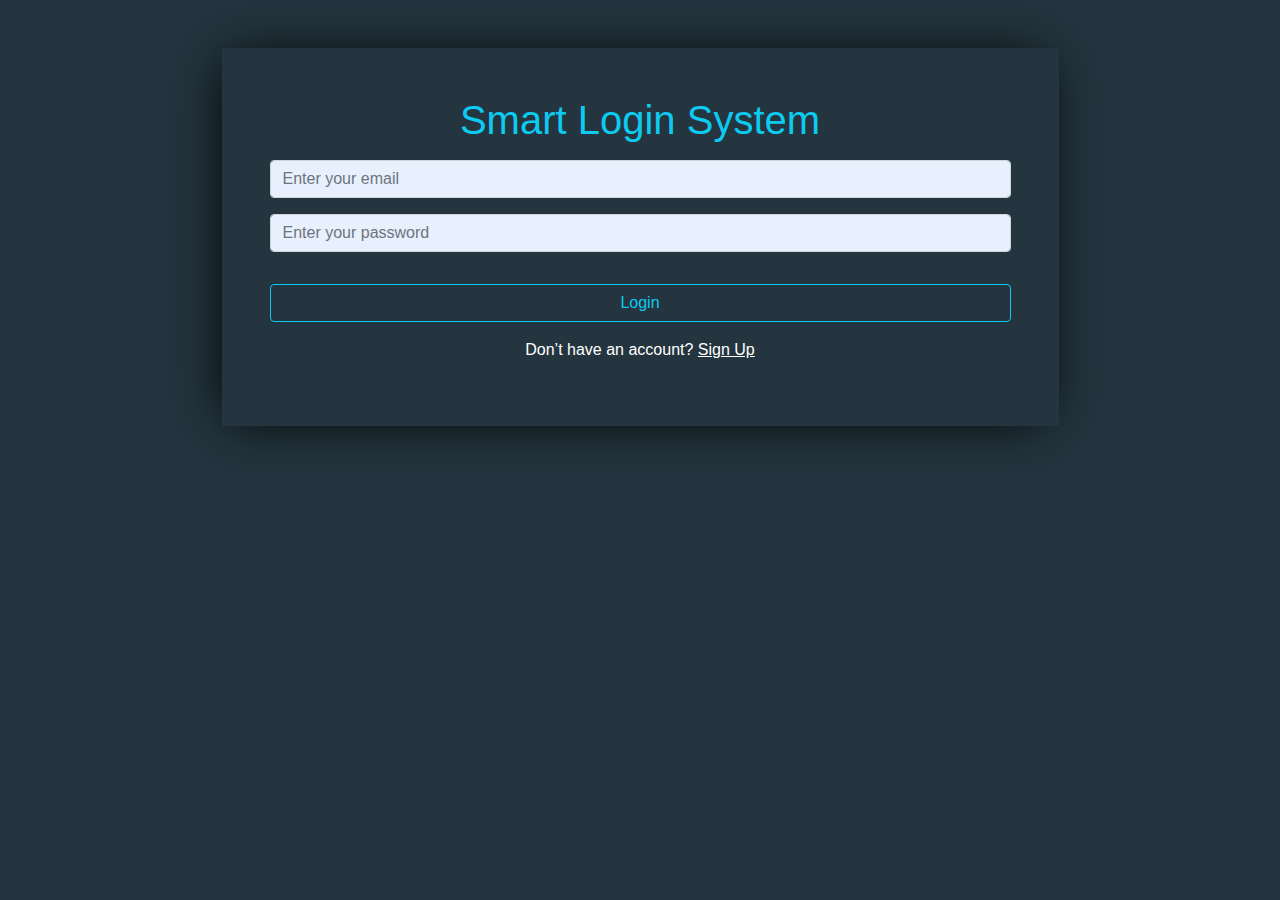
<file: index.html>
<html>
<head>

    <link rel="stylesheet" href="CSS/bootstrap.min.css">
    <link rel="stylesheet" href="CSS/all.min.css">
    <link rel="stylesheet" href="CSS/style.css">



</head>

<body>


    
    <div class=" container my-5">
        <div class=" formUser w-75 m-auto text-center p-5">
            <h1 class=" text-info">Smart Login System</h1>
            <input id="signinEmail" class=" form-control my-3" type=" email" placeholder="Enter your email" type="text">
            <input id="signinPassword" class=" form-control my-3" type="password" placeholder="Enter your password" type="password">
            <p id="flaw"></p>
            <button onclick="Login()" class="btn btn-outline-info w-100 my-3">Login</button>
            <p class="text-white">Don’t have an account? <a class="text-white" href="signup.html">Sign Up</a></p>
        </div>
    </div>












    <script src="js/all.min.js"></script>
    <script src="js/bootstrap.bundle.min.js"></script>
    <script src="js/main.js"></script>
</body>



</html>
</file>
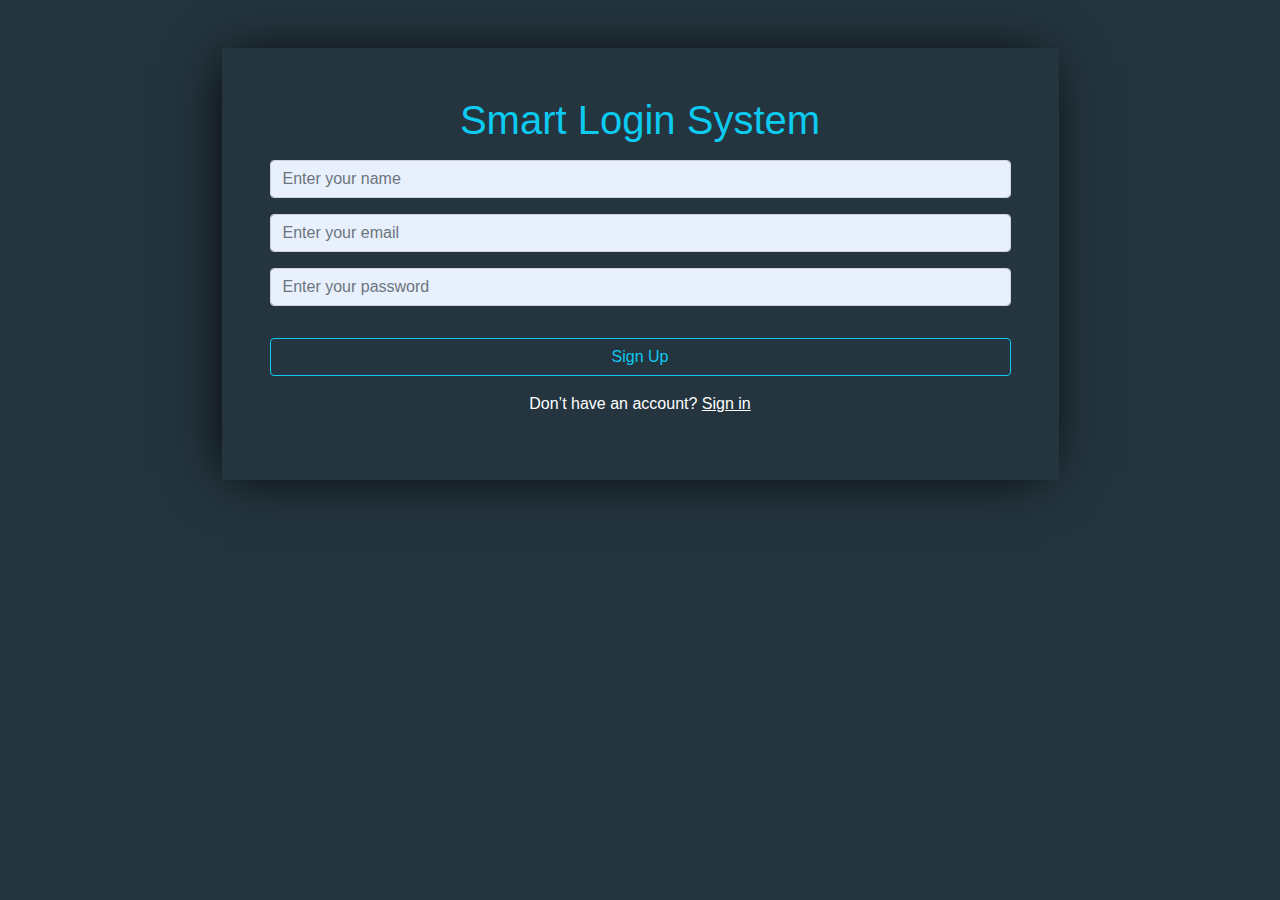
<file: signup.html>
<html>
<head>

    <link rel="stylesheet" href="CSS/bootstrap.min.css">
    <link rel="stylesheet" href="CSS/all.min.css">
    <link rel="stylesheet" href="CSS/style.css">



</head>

<body>



    <div class=" container my-5">
        <div class=" formUser w-75 m-auto text-center p-5">
            <h1 class=" text-info">Smart Login System</h1>
            <input id="signupName" class="form-control my-3" placeholder="Enter your name" type="text">
            <input id="signupEmail" class=" form-control my-3" type="email" placeholder="Enter your email" type="text">
            <input id="signupPassword" class=" form-control my-3" type="password" placeholder="Enter your password" type="password">
            <p id="errorSign"></p>
            <button onclick="SignUp()" class="btn btn-outline-info w-100 my-3">Sign Up</button>
            <p class="text-white">Don’t have an account? <a class="text-white" href="index.html">Sign in</a></p>
        </div>
    </div>

    
    <script src="js/all.min.js"></script>
    <script src="js/bootstrap.bundle.min.js"></script>
    <script src="js/main.js"></script>
</body>



</html>
</file>
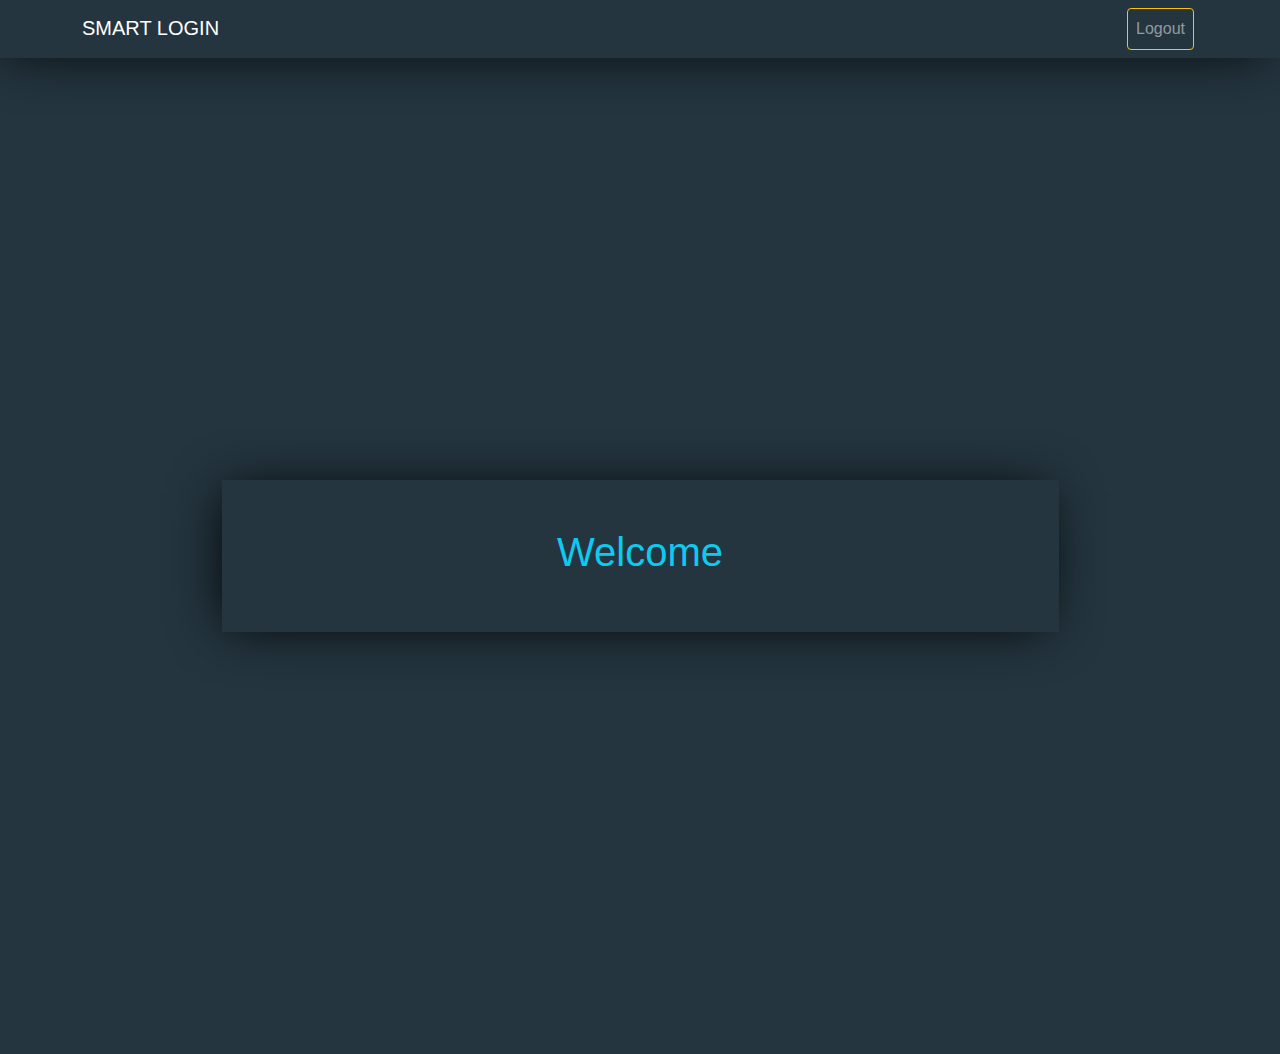
<file: welcom.html>
<html>

<head>

    <link rel="stylesheet" href="CSS/bootstrap.min.css">
    <link rel="stylesheet" href="CSS/all.min.css">
    <link rel="stylesheet" href="CSS/style.css">



</head>

<body>

    <nav class="p-2 textWlcome">
        <div class=" container">
            <div class="d-flex justify-content-between">
                <a class="navbar-brand text-white" href="#">SMART LOGIN</a>
                <ul class="navbar-nav ml-auto">
                    <li class="nav-item  px-1">
                        <a onclick="logout()" class="nav-link btn btn-outline-warning px-2" href="index.html">Logout</a>
                    </li>
                </ul>

            </div>
        </div>

    </nav>


    <div class="container my-5 text-center h-100 d-flex align-items-center">
        <div class="textWlcome m-auto w-75 p-5" >
            <h1 class=" text-info">Welcome</h1>
        </div>
    </div>





    <script src="js/all.min.js"></script>
    <script src="js/bootstrap.bundle.min.js"></script>
    <script src="js/main.js"></script>
</body>



</html>
</file>
<file: CSS/style.css>
*{
    font-family: 'Titillium Web', sans-serif;
}

body{
    background: #24353f;
}

.formUser{
    box-shadow: -5px 2px 54px -9px rgb(0 0 0);
}

input{
    background-color: #e8f0fe !important;
    border: 1px solid #ced4da !important;
}

nav li a{
    color: rgba(255,255,255,.5) !important;
}

.textWlcome{
    box-shadow: -5px 2px 54px -9px rgb(0 0 0);
}
</file>
